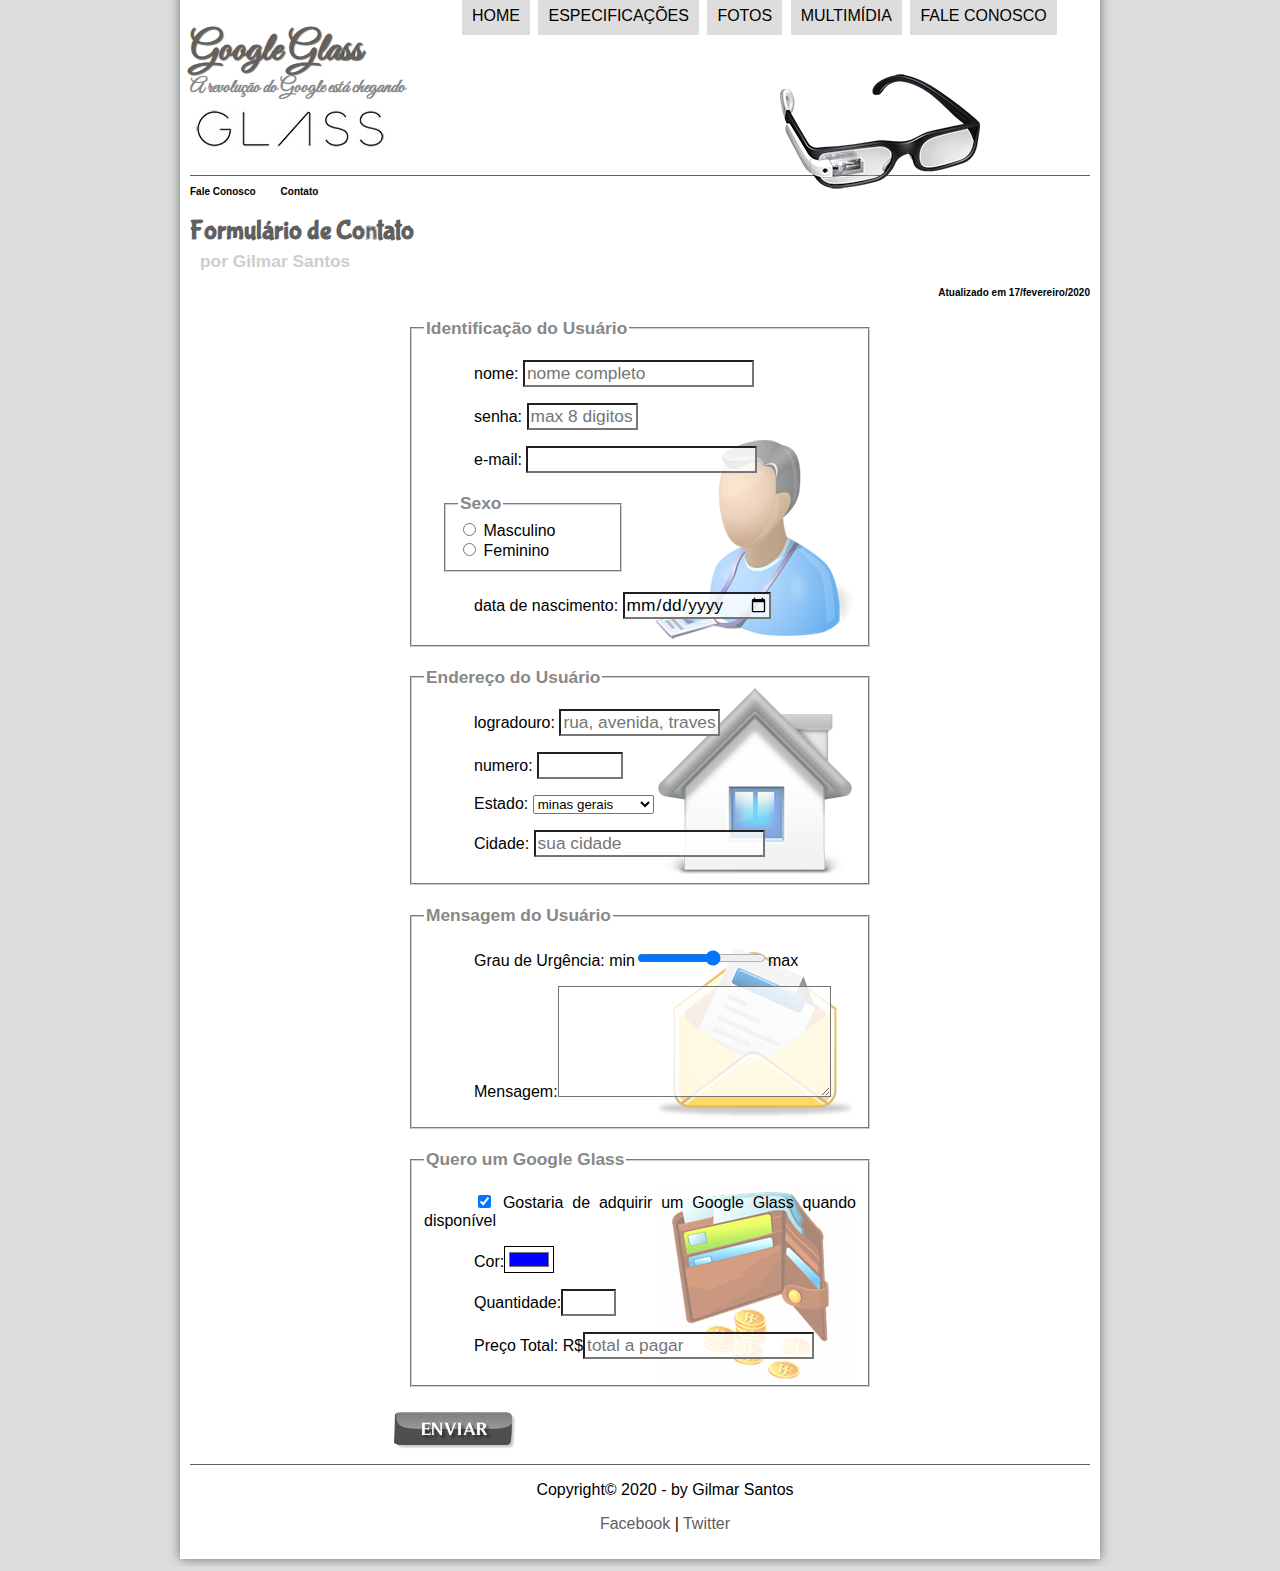
<file: fale-conosco.html>
<!DOCTYPE html>
<html lang="pt-br">

<head>
    <meta charset="utf-8">
    <title>Tudo sobre google glass</title>
    <link rel="stylesheet" type="text/css" href="_css/estilo.css"/>
    <link rel="stylesheet" type="text/css" href="_css/form.css"/>
</head>
<script type="text/javascript" language= "javascript"src="_javascript/funcoes.js"></script>
<script type="text/javascript">
    function calc_total(){
        var qtd = parseInt(document.getElementById('cqtd').value);
        tot = qtd * 1500;
        document.getElementById('ctot').value = tot;
    }
</script>
<body>
    
<div id="interface">

<header id="cabecalho">
<hgroup>
    <h1>Google Glass</h1>
    <h2>A revolução do Google está chegando</h2>
</hgroup>
<figure>
<img id="icone" src="_imagens/glass-oculos-preto-peq.png"/>
</figure> 
<nav id="menu">
    <h1>Menu Principal</h1>
    <ul type="disc">
        <li onmouseover="mudaFoto('_imagens/home.png')" onmouseout="mudaFoto('_imagens/contato.png')"><a href="index.html"> Home</a></li>
        <li onmouseover="mudaFoto('_imagens/especificacoes.png')" onmouseout="mudaFoto('_imagens/contato.png')"><a href="specs.html"> Especificações</a></li>
        <li onmouseover="mudaFoto('_imagens/fotos.png')" onmouseout="mudaFoto('_imagens/contato.png')"><a href="fotos.html"> Fotos</a></li>
        <li onmouseover="mudaFoto('_imagens/multimidia.png')" onmouseout="mudaFoto('_imagens/contato.png')"><a href="multimidia.html"> Multimídia</a></li>   
        <li onmouseover="mudaFoto('_imagens/contato.png')" onmouseout="mudaFoto('_imagens/contato.png')"><a href="fale-conosco.html"> Fale conosco</a></li>  
    </ul>
</nav>
</header>

<section id="corpo-full">
    <article id="noticia-principal">    
    <header id="cabecalho-artigo">
    
        <hgroup>
            <h3>Fale Conosco &nbsp; &nbsp; &nbsp; &nbsp; Contato</h3>
            <h1>Formulário de Contato</h1>
            <h2> por <strong>Gilmar Santos</strong> </h2>
            <h3 class="direita">Atualizado em 17/fevereiro/2020</h3>
        </hgroup>
    </header>


    </article>
</section>
<form method="post" id="fcontato" action="mailto:gilmarfs1914@gmail.com" oninput="calc_total();">
  <fieldset id="usuario"><legend>Identificação do Usuário</legend>
    <p><label for="cname">nome:</label>
    <input type="text" name="tname" id="cname" size="20" maxlength="30" placeholder="nome completo"></p>
    <p><label for="csenha">senha:</label>
    <input type="password" name="tsenha" id="csenha" size="8" maxlength="8" placeholder="max 8 digitos"></p>
    <p><label for="cmail">e-mail:</label>
    <input type="email" name="tmail" id="cmail" size="20" maxlength="40"></p>
    <fieldset id="Sexo"><legend>Sexo</legend>
        <input type="radio" name="tsexo" id="cmasc"><label for="cmasc"> Masculino</label><br>
        <input type="radio" name="tsexo" id="cfem"> <label for="cfem">Feminino</label>
    </fieldset>
    <p><label for="cnasc">data de nascimento:</label>
    <input type="date" name="tnasc" id="cnasc"></p>
  </fieldset>


  <fieldset id="endereco"><legend>Endereço do Usuário</legend>
    <p><label for="crua">logradouro:</label>
    <input type="text" name="trua" id="crua" size="13" maxlength="80" placeholder="rua, avenida, travessa..."></p>
    <p><label for="cnum">numero:</label>
    <input type="number" name="tnum" id="cnum" min="0" max="9999"></p>

    <p><label for="cest">Estado:</label>
    <select name="test" id="cest">
       <optgroup label="regiao sudeste">
        <option value="rj">rio de janeiro</option>
        <option value="mg" selected="">minas gerais</option>
        <option value="sp">sao paulo</option>
       </optgroup>
       <optgroup label="regiao sul"> 
        <option value="sc">santa catarina</option>
        <option value="pr">parana</option>
       </optgroup>

    </select></p> 
    <p><label for="ccid">Cidade:</label>
        <input type="text" name="tcid" id="ccid" size="20" maxlength="40" placeholder="sua cidade" list="cidades"></p>
        <datalist id="cidades">
            <option value="rio de janeiro"></option>
            <option value="nova iguaçu"></option>
            <option value="niteroi"></option>
            <option value="belford roxo"></option>
        </datalist> 
  </fieldset>

  <fieldset id="mensagem"><legend >Mensagem do Usuário</legend>
    <p><label for="curg">Grau de Urgência:</label>
        min<input type="range" name="turg" id="curg" min="0" max="10" step="2">max</p>

    <p><label for="cmsg">Mensagem:</label><textarea  name="tmsg" id="cmsg" cols="25" rows="5" >
        </textarea></p>
  </fieldset>

   <fieldset id="pedido"><legend>Quero um Google Glass</legend>
    <p><input type="checkbox" name="tped" id="cped" checked="" >
        <label for="cped">Gostaria de adquirir um Google Glass quando disponível</label> 
    <p><label for="ccor">Cor:</label><input type="color" name="tcor" value="#0000ff"></p>
    <p><label for="cqtd">Quantidade:</label><input type="number" name="tqtd" id="cqtd" min="0" max="5"></p>
    <p><label for="ctot">Preço Total: R$</label><input type="text" name="ttot" id="ctot" placeholder="total a pagar" readonly=""></p>


   </fieldset>

 <input type="image" name="tenviar" src="_imagens/botao-enviar.png"/> 
</form>

<footer id="rodape">
<p>Copyright&copy; 2020 - by Gilmar Santos</p>
<p><a href="http://facebook.com" target="_blank">Facebook</a> | <a href="http://twitter.com" target="_blank">Twitter</a></p>
</footer>
</div>
</body>
</html>
</file>
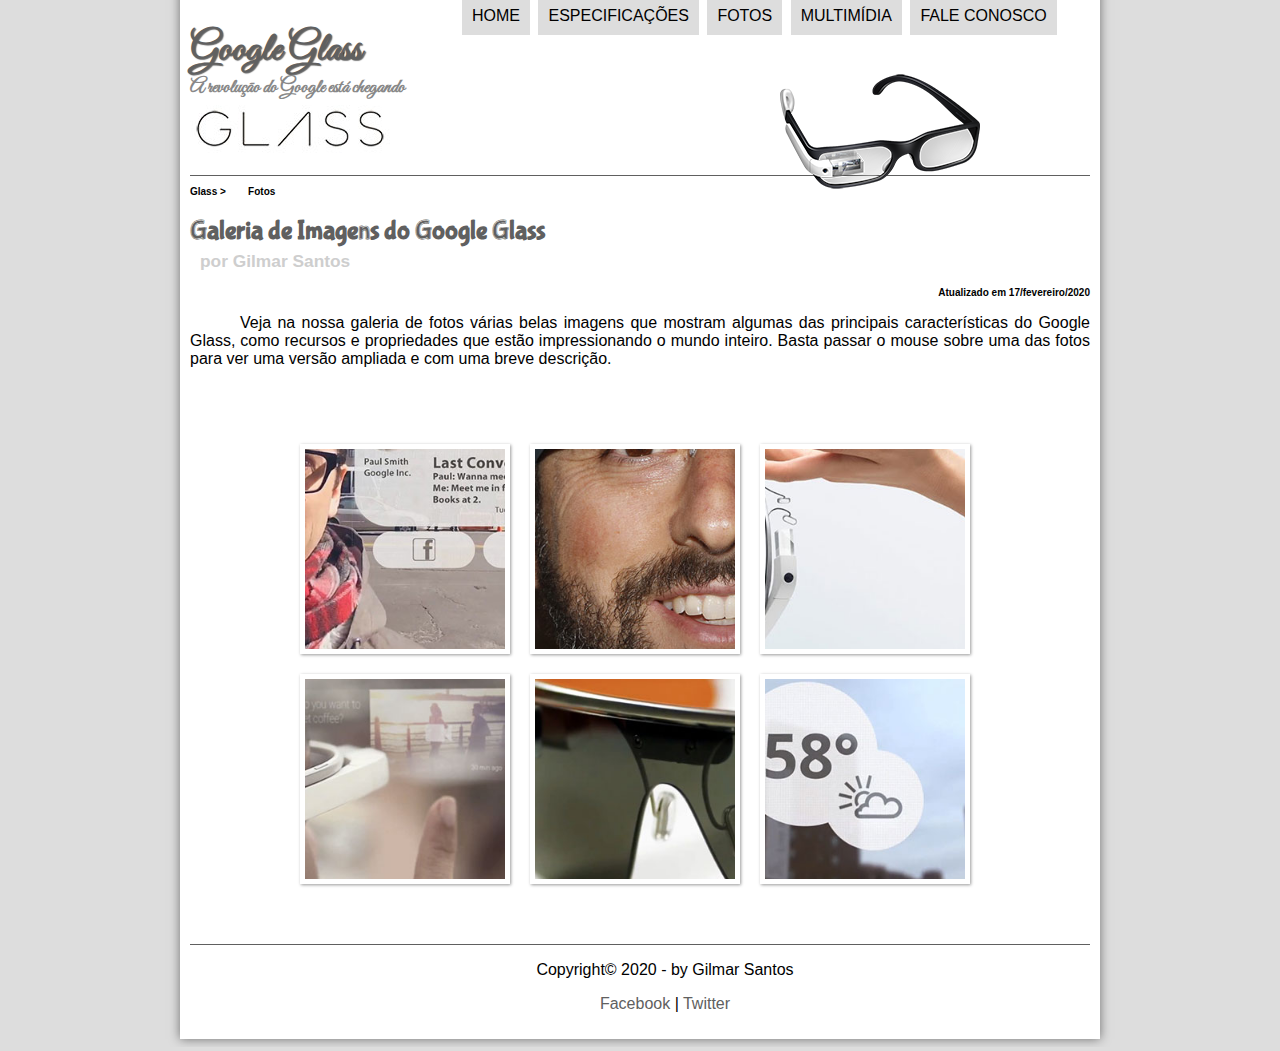
<file: fotos.html>
<!DOCTYPE html>
<html lang="pt-br">

<head>
	<meta charset="utf-8">
	<title>Tudo sobre google glass</title>
	<link rel="stylesheet" type="text/css" href="_css/estilo.css"/>
	<link rel="stylesheet" type="text/css" href="_css/fotos.css"/>
</head>
<script type="text/javascript" language= "javascript"src="_javascript/funcoes.js"></script>

<body>
	
<div id="interface">

<header id="cabecalho">
<hgroup>
	<h1>Google Glass</h1>
	<h2>A revolução do Google está chegando</h2>
</hgroup>
<figure>
<img id="icone" src="_imagens/glass-oculos-preto-peq.png"/>
</figure> 
<nav id="menu">
	<h1>Menu Principal</h1>
	<ul type="disc">
		<li onmouseover="mudaFoto('_imagens/home.png')" onmouseout="mudaFoto('_imagens/fotos.png')"><a href="index.html"> Home</a></li>
		<li onmouseover="mudaFoto('_imagens/especificacoes.png')" onmouseout="mudaFoto('_imagens/fotos.png')"><a href="specs.html"> Especificações</a></li>
		<li onmouseover="mudaFoto('_imagens/fotos.png')" onmouseout="mudaFoto('_imagens/fotos.png')"><a href="fotos.html"> Fotos</a></li>
		<li onmouseover="mudaFoto('_imagens/multimidia.png')" onmouseout="mudaFoto('_imagens/fotos.png')"><a href="multimidia.html"> Multimídia</a></li>	
		<li onmouseover="mudaFoto('_imagens/contato.png')" onmouseout="mudaFoto('_imagens/fotos.png')"><a href="fale-conosco.html"> Fale conosco</a></li>	
	</ul>
</nav>
</header>

<section id="corpo-full">
	<article id="noticia-principal">	
	<header id="cabecalho-artigo">
	
		<hgroup>
			<h3>Glass >&nbsp; &nbsp; &nbsp; &nbsp; Fotos</h3>
			<h1>Galeria de Imagens do Google Glass</h1>
			<h2> por <strong>Gilmar Santos</strong> </h2>
			<h3 class="direita">Atualizado em 17/fevereiro/2020</h3>
		</hgroup>
	</header>

<p>Veja na nossa galeria de fotos várias belas imagens que mostram algumas das principais características do Google Glass, como recursos e propriedades que estão impressionando o mundo inteiro. Basta passar o mouse sobre uma das fotos para ver uma versão ampliada e com uma breve descrição.</p>

<ul id="album-fotos">
<li id="foto01"><span> Agenda e lembretes</span></li>
<li id="foto02"><span> Sergey Brin usando o Glass</span></li>
<li id="foto03"><span> Leve e compacto</span></li>
<li id="foto04"><span> Sensação de uma tela de 50"</span></li>
<li id="foto05"><span> Vários tipos de lente</span></li>
<li id="foto06"><span> Informações importantes</span></li>
</ul>
	</article>
</section>

<footer id="rodape">
<p>Copyright&copy; 2020 - by Gilmar Santos</p>
<p><a href="http://facebook.com" target="_blank">Facebook</a> | <a href="http://twitter.com" target="_blank">Twitter</a></p>
</footer>
</div>
</body>
</html>
</file>
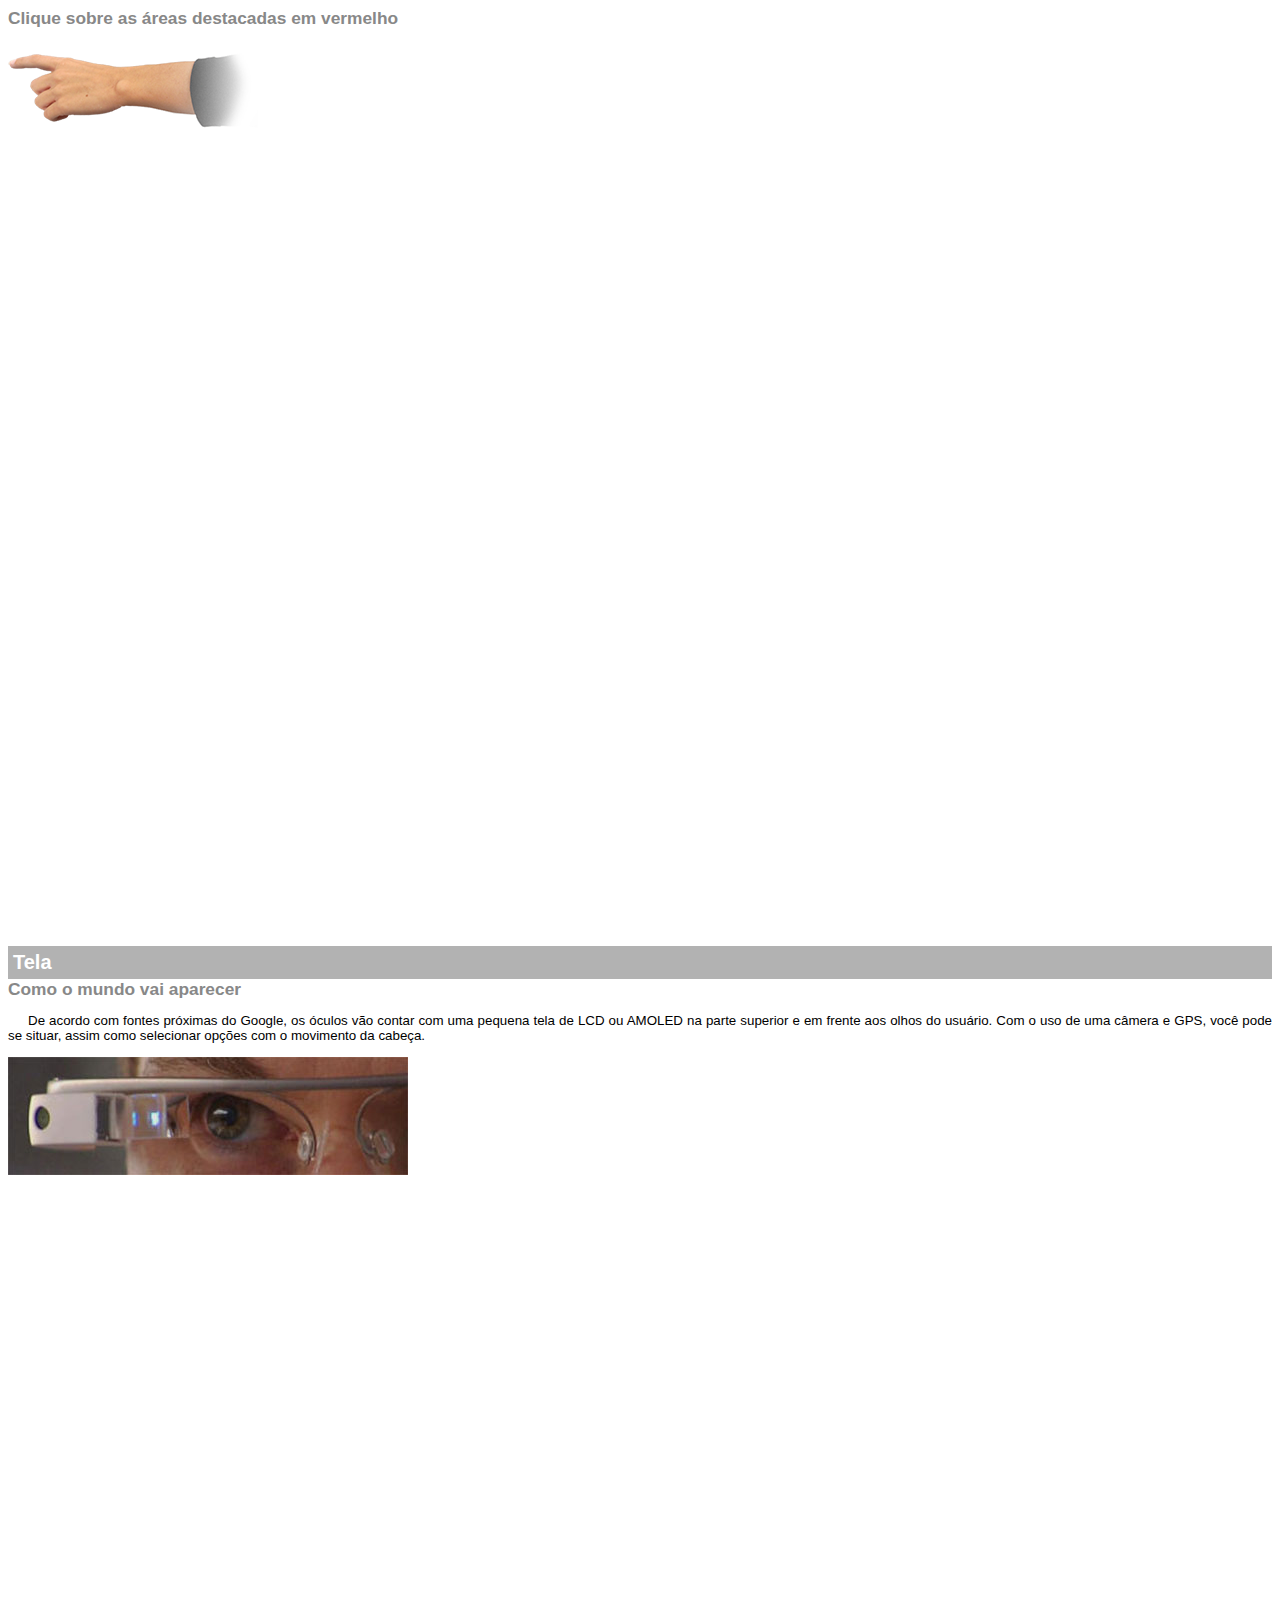
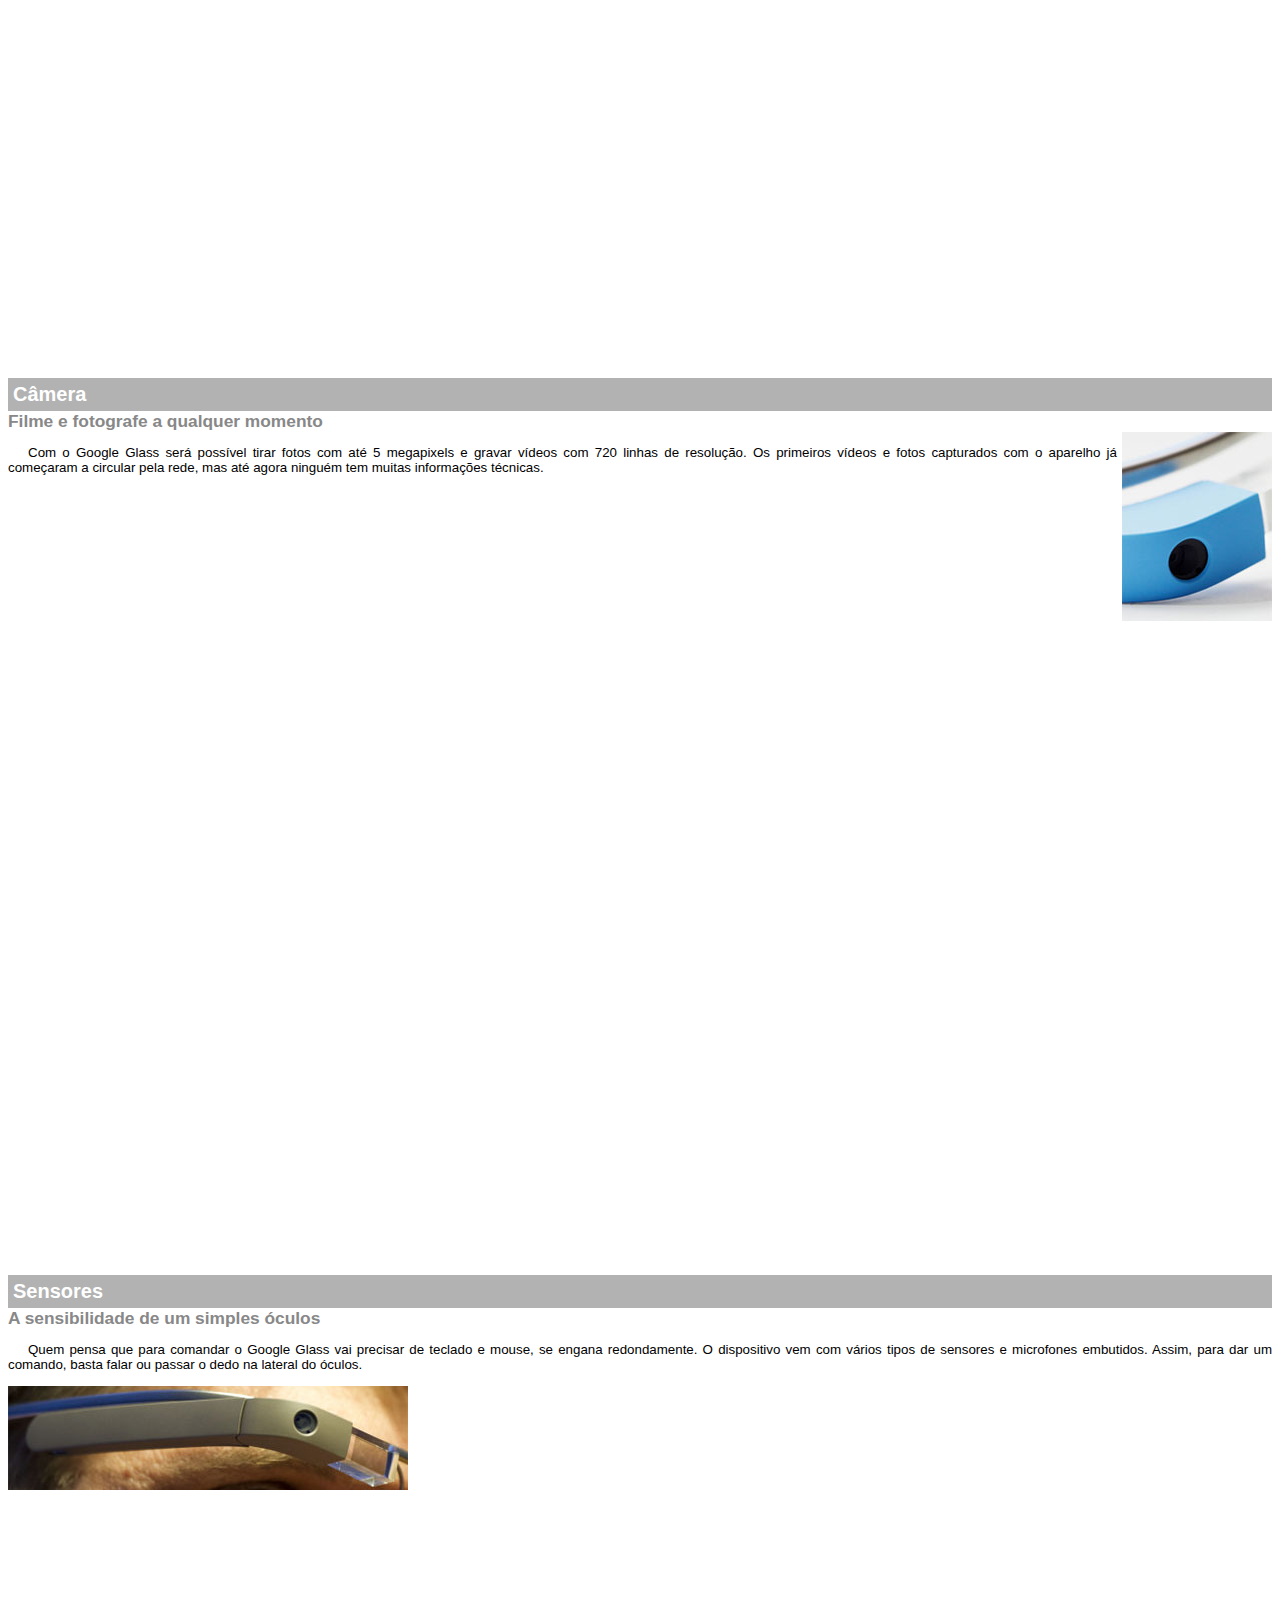
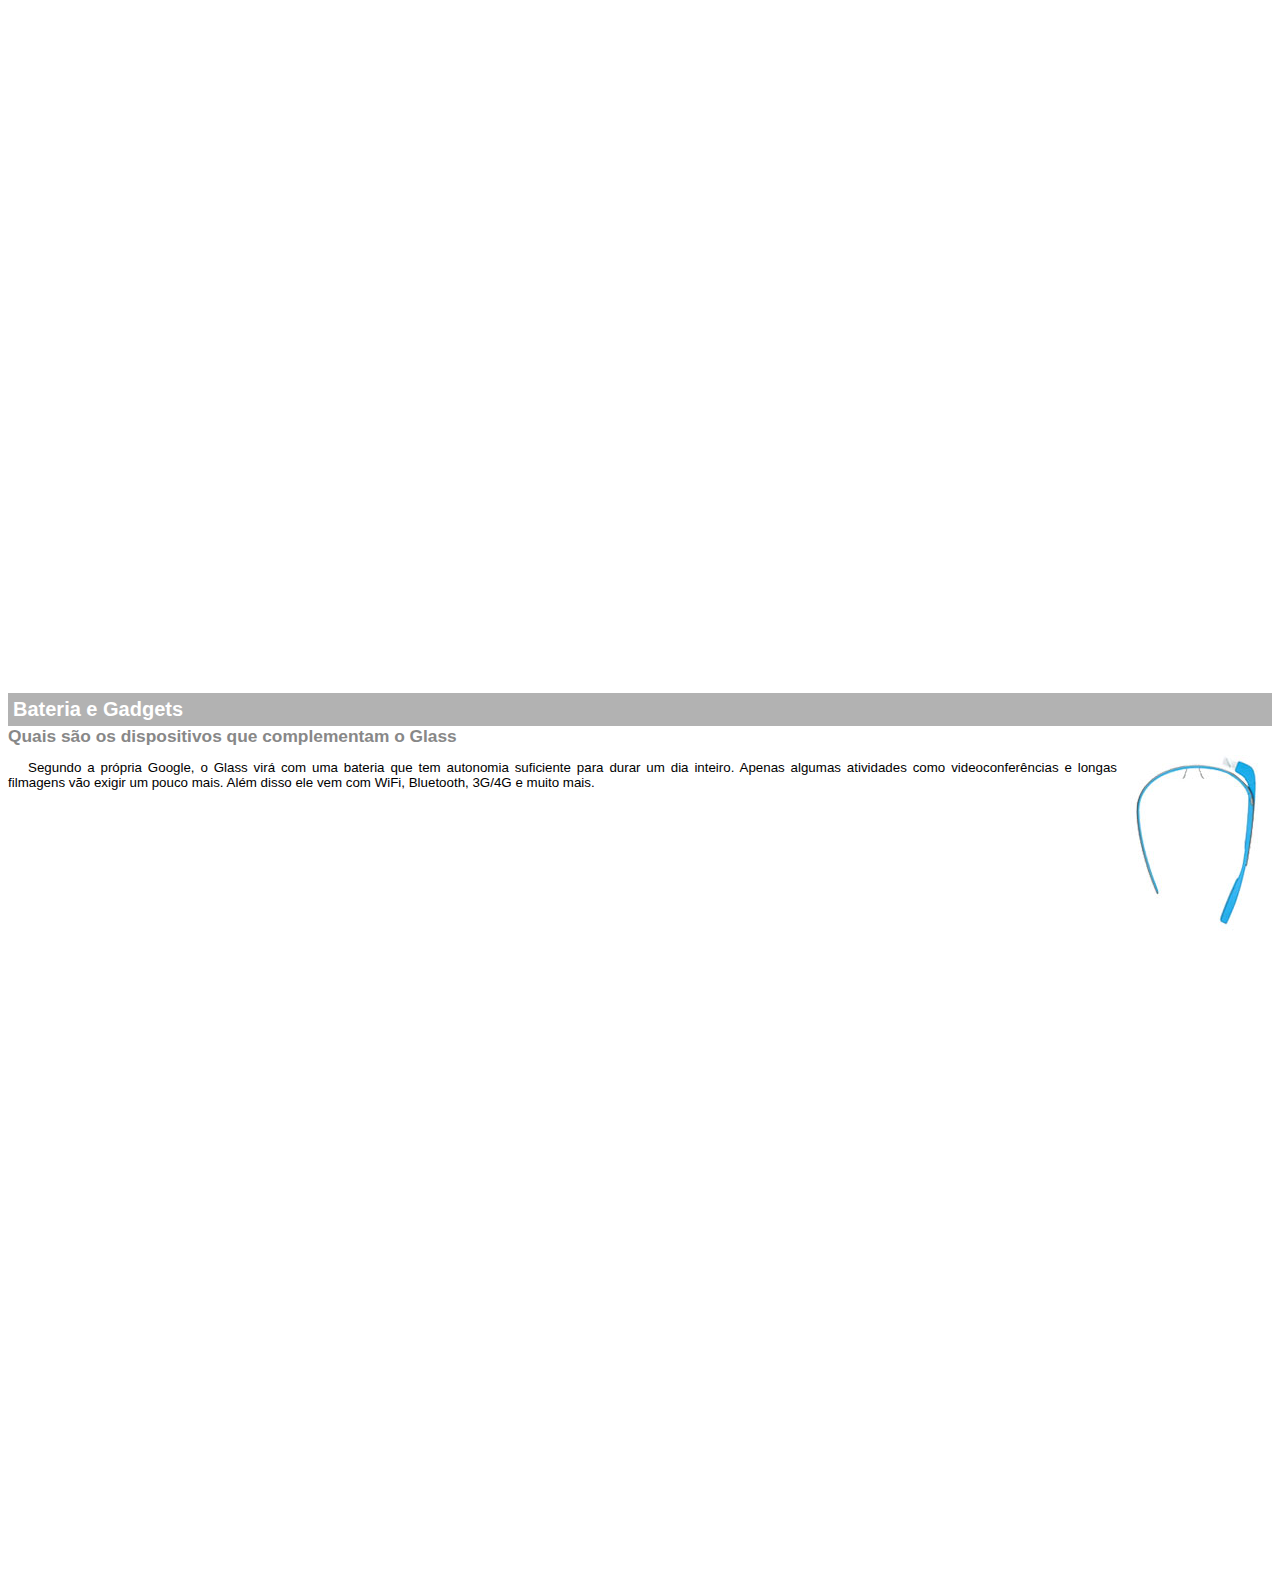
<file: google-glass.html>
<!DOCTYPE html>
<html>
<head>
	<title>Informaçoes sobre Google Glass</title>
	<style type="text/css">
		body {
			font-family: arial;
			font-size: 10pt;
		}
		p {
			text-align: justify;
			text-indent: 20px;
		}
		article h1 {
			font-size: 15pt;
			color: #ffffff;
			background-color: rgba(0,0,0,.3);
			padding: 5px;
			margin: 0px;
		}
		article h2 {
			font-size: 13pt;
			color: #888888;
			margin: 0px;
		}
		article {
			margin-bottom: 800px;
		}
		img.img-direita {
			display: block;
			float: right;
			margin-left: 5px;
		}
	</style>
</head>
<body>
<article id="topo">
	<header>
		<h2>Clique sobre as áreas destacadas em vermelho</h2>
	</header> 
<img src="_imagens/mao.png" alt="Mao apontando para a esquerda" />
</article>

<article id="tela">
	<header>
		<h1>Tela</h1>
		<h2>Como o mundo vai aparecer</h2>
	</header> 
    
<p>De acordo com fontes próximas do Google, os óculos vão contar com uma pequena tela de LCD ou AMOLED na parte superior e em frente aos olhos do usuário. Com o uso de uma câmera e GPS, você pode se situar, assim como selecionar opções com o movimento da cabeça.
</p>
<img src="_imagens/det-tela.jpg" alt="Tela do Google Glass"/>
</article>


<article id="camera">

	<header>
		<h1>Câmera</h1>
		<h2>Filme e fotografe a qualquer momento</h2>
	</header>

<img src="_imagens/det-camera.jpg" class="img-direita" alt="Camera do Google Glass"/>
<p>Com o Google Glass será possível tirar fotos com até 5 megapixels e gravar vídeos com 720 linhas de resolução. Os primeiros vídeos e fotos capturados com o aparelho já começaram a circular pela rede, mas até agora ninguém tem muitas informações técnicas.</p>
</article>

<article id="sensores">
<header>
	<h1>Sensores</h1>
	<h2>A sensibilidade de um simples óculos</h2>
</header> 

<p> Quem pensa que para comandar o Google Glass vai precisar de teclado e mouse, se engana redondamente. O dispositivo vem com vários tipos de sensores e microfones embutidos. Assim, para dar um comando, basta falar ou passar o dedo na lateral do óculos.
</p>
<img src="_imagens/det-touch.jpg" alt="Sensores do Google Glass"/>
</article> 

<article id="gadgets">
	<header>
		<h1>Bateria e Gadgets</h1>
		<h2>Quais são os dispositivos que complementam o Glass</h2>
	</header> 

<img src="_imagens/det-bateria.jpg" class="img-direita" alt="Bateria e Gadgets do Google Glass"/>
<p>Segundo a própria Google, o Glass virá com uma bateria que tem autonomia suficiente para durar um dia inteiro. Apenas algumas atividades como videoconferências e longas filmagens vão exigir um pouco mais. Além disso ele vem com WiFi, Bluetooth, 3G/4G e muito mais.
</p>
</article>
</body>
</html>
</file>
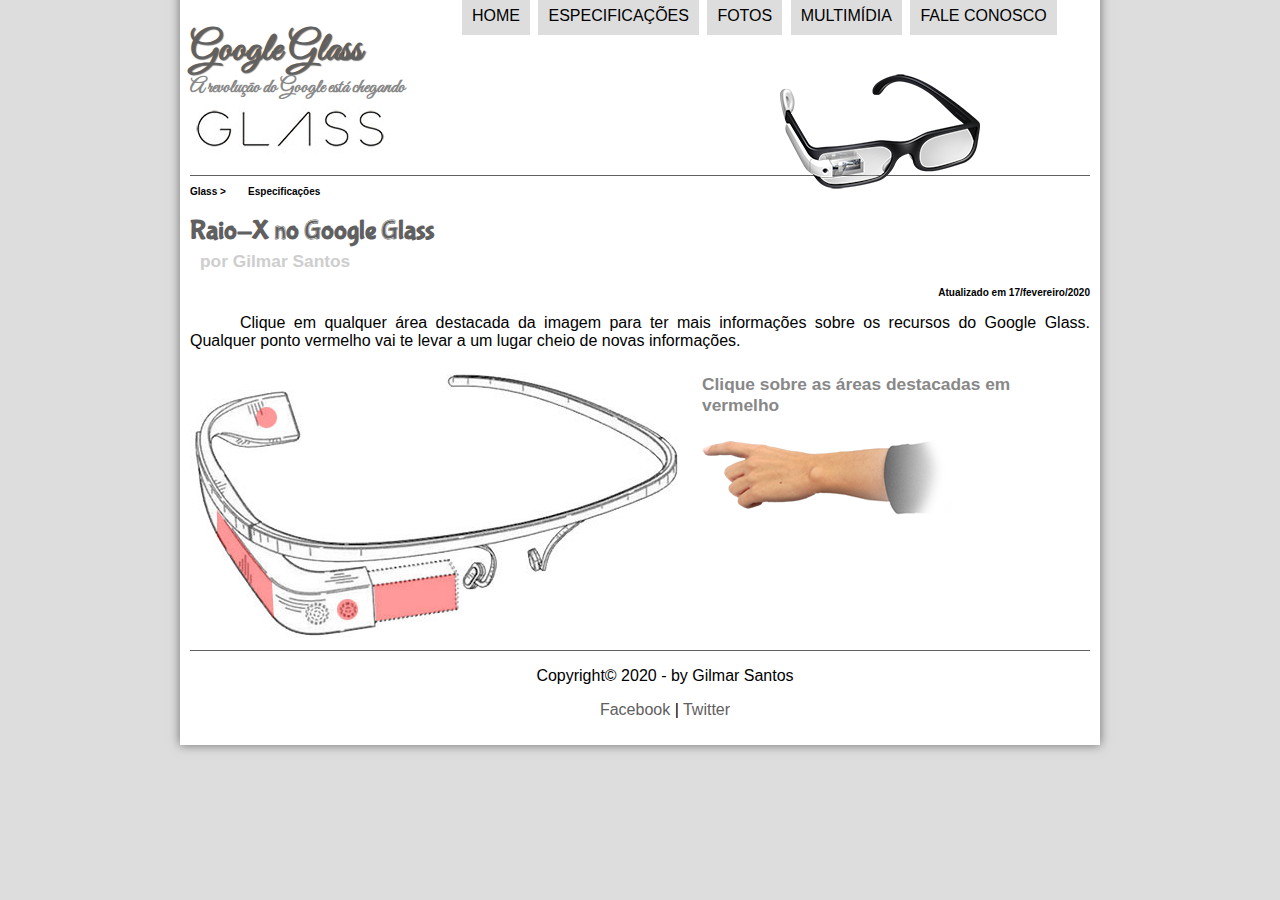
<file: specs.html>
<!DOCTYPE html>
<html lang="pt-br">

<head>
	<meta charset="utf-8">
	<title>Tudo sobre google glass</title>
	<link rel="stylesheet" type="text/css" href="_css/estilo.css"/>
	<link rel="stylesheet" type="text/css" href="_css/specs.css"/>
</head>
<script type="text/javascript" language= "javascript"src="_javascript/funcoes.js"></script>

<body>
	
<div id="interface">

<header id="cabecalho">
<hgroup>
	<h1>Google Glass</h1>
	<h2>A revolução do Google está chegando</h2>
</hgroup>
<figure>
<img id="icone" src="_imagens/glass-oculos-preto-peq.png"/>
</figure> 
<nav id="menu">
	<h1>Menu Principal</h1>
	<ul type="disc">
		<li onmouseover="mudaFoto('_imagens/home.png')" onmouseout="mudaFoto('_imagens/especificacoes.png')"><a href="index.html"> Home</a></li>
		<li onmouseover="mudaFoto('_imagens/especificacoes.png')" onmouseout="mudaFoto('_imagens/especificacoes.png')"><a href="specs.html"> Especificações</a></li>
		<li onmouseover="mudaFoto('_imagens/fotos.png')" onmouseout="mudaFoto('_imagens/especificacoes.png')"><a href="fotos.html"> Fotos</a></li>
		<li onmouseover="mudaFoto('_imagens/multimidia.png')" onmouseout="mudaFoto('_imagens/especificacoes.png')"><a href="multimidia.html"> Multimídia</a></li>	
		<li onmouseover="mudaFoto('_imagens/contato.png')" onmouseout="mudaFoto('_imagens/especificacoes.png')"><a href="fale-conosco.html"> Fale conosco</a></li>	
	</ul>
</nav>
</header>

<section id="corpo-full">
	<article id="noticia-principal">	
	<header id="cabecalho-artigo">
	
		<hgroup>
			<h3>Glass >&nbsp; &nbsp; &nbsp; &nbsp; Especificações</h3>
			<h1>Raio-X no Google Glass</h1>
			<h2> por <strong>Gilmar Santos</strong> </h2>
			<h3 class="direita">Atualizado em 17/fevereiro/2020</h3>
		</hgroup>
	</header>

<p>Clique em qualquer área destacada da imagem para ter mais informações sobre os recursos do Google Glass. Qualquer ponto vermelho vai te levar a um lugar cheio de novas informações.</p>
	</article>
</section>	

<section id="conteudo">
	<img src="_imagens/glass-esquema-marcado.jpg" usemap="#meumapa">
	<map name="meumapa">
		<area shape="poly" coords="184,218,264,207,266,241,188,255" href="google-glass.html#tela" target="janela">
		<area shape="circle" coords="157,242,10" href="google-glass.html#camera" target="janela">
		<area shape="circle" coords="75,52,10" href="google-glass.html#gadgets" target="janela">
		<area shape="poly" coords="29,144,82,214,82,249,26,166" href="google-glass.html#sensores" target="janela">
	</map>
	<iframe src="google-glass.html" name="janela" scrolling="no" id="frame-spec"></iframe>
</section>
</article>
</section> 

<footer id="rodape">
<p>Copyright&copy; 2020 - by Gilmar Santos</p>
<p><a href="http://facebook.com" target="_blank">Facebook</a> | <a href="http://twitter.com" target="_blank">Twitter</a></p>
</footer>
</div>
</body>
</html>
</file>
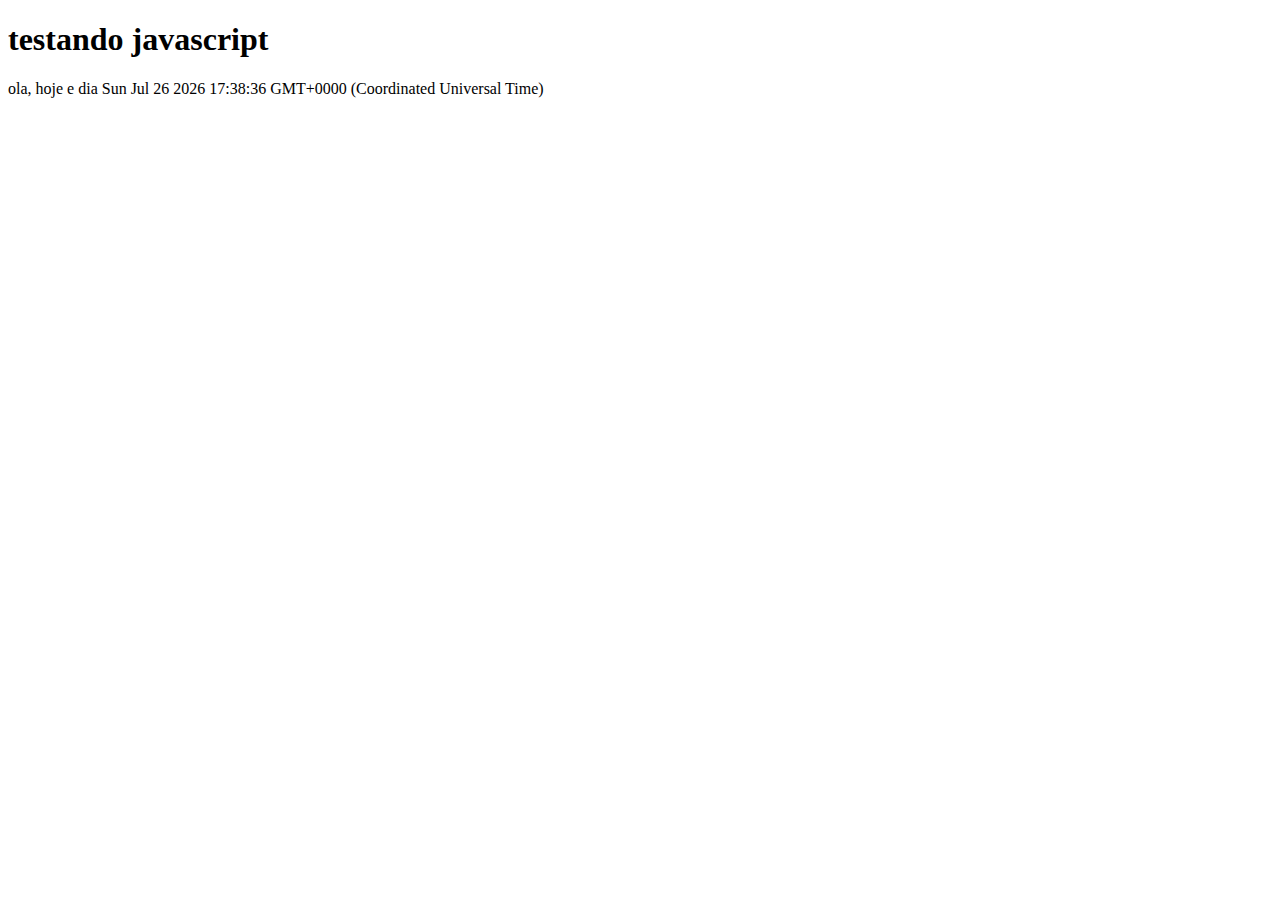
<file: teste js01.html>
<!DOCTYPE html>
<html lang="pt-br">
<head>
	<title>teste javascript</title>
	<meta charset="utf-8"/>
</head>
<body>
<h1>testando javascript</h1>
<script>
	alert("ola");
	document.write("ola, hoje e dia " + Date());
</script>
</body>
</html>
</file>
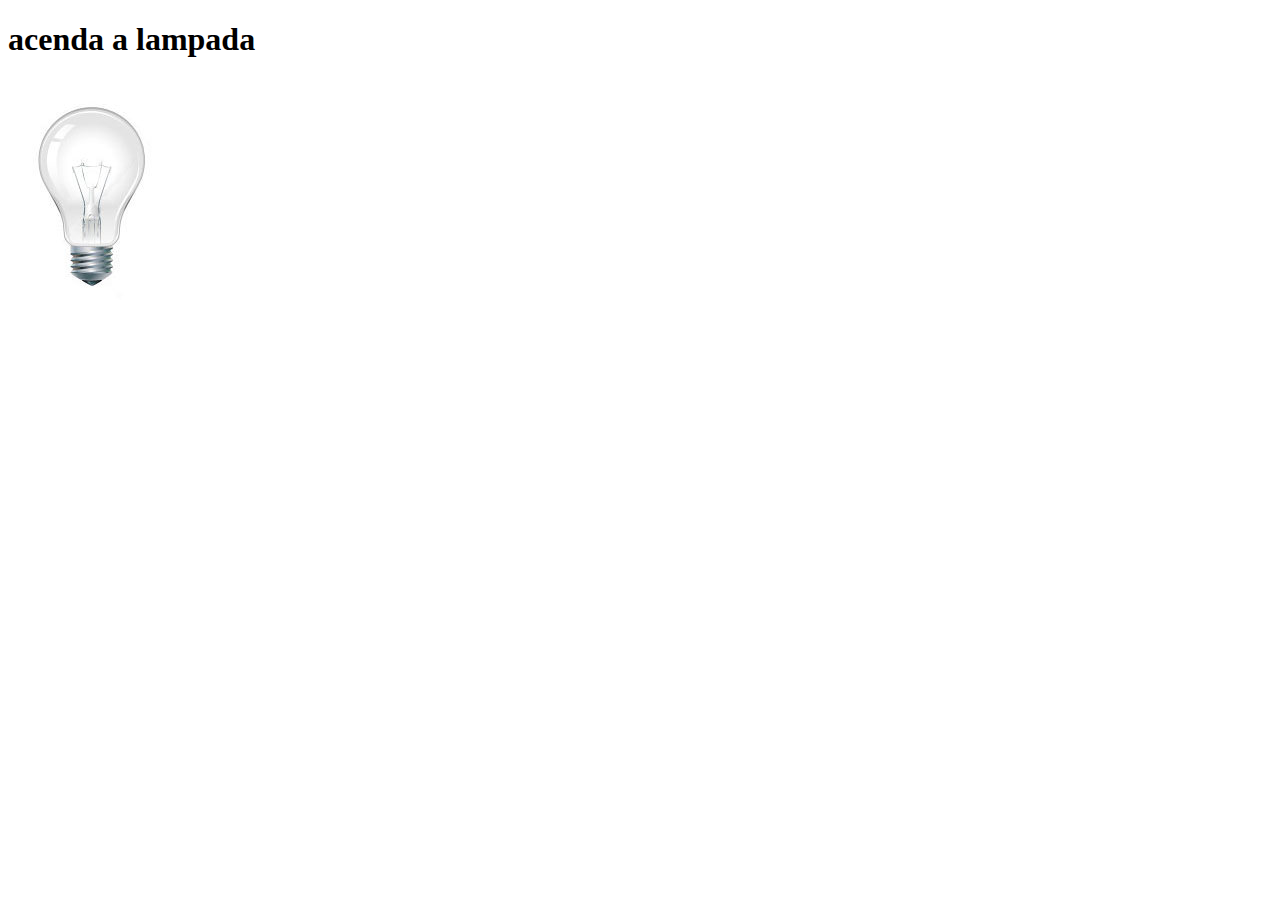
<file: teste js02.html>
<!DOCTYPE html>
<html>
<head>
	<title>teste javascript</title>
	<meta charset="utf-8">
	<script type="text/javascript">
		function acendeLampada() {
		document.getElementById('luz').src = "_imagens/lampada-acesa.jpg";	
		}
		function apagaLampada() {
			document.getElementById("luz").src = "_imagens/lampada-apagada.jpg";
		}
		function quebraLampada() {
			document.getElementById('luz').src = "_imagens/lampada-quebrada.jpg";
		}
	</script>
</head>
<body>
	<h1>acenda a lampada</h1>
	<img src="_imagens/lampada-apagada.jpg" id="luz" onmousemove="acendeLampada()" onmouseout="apagaLampada()" onclick="quebraLampada()">

</body>
</html>
</file>
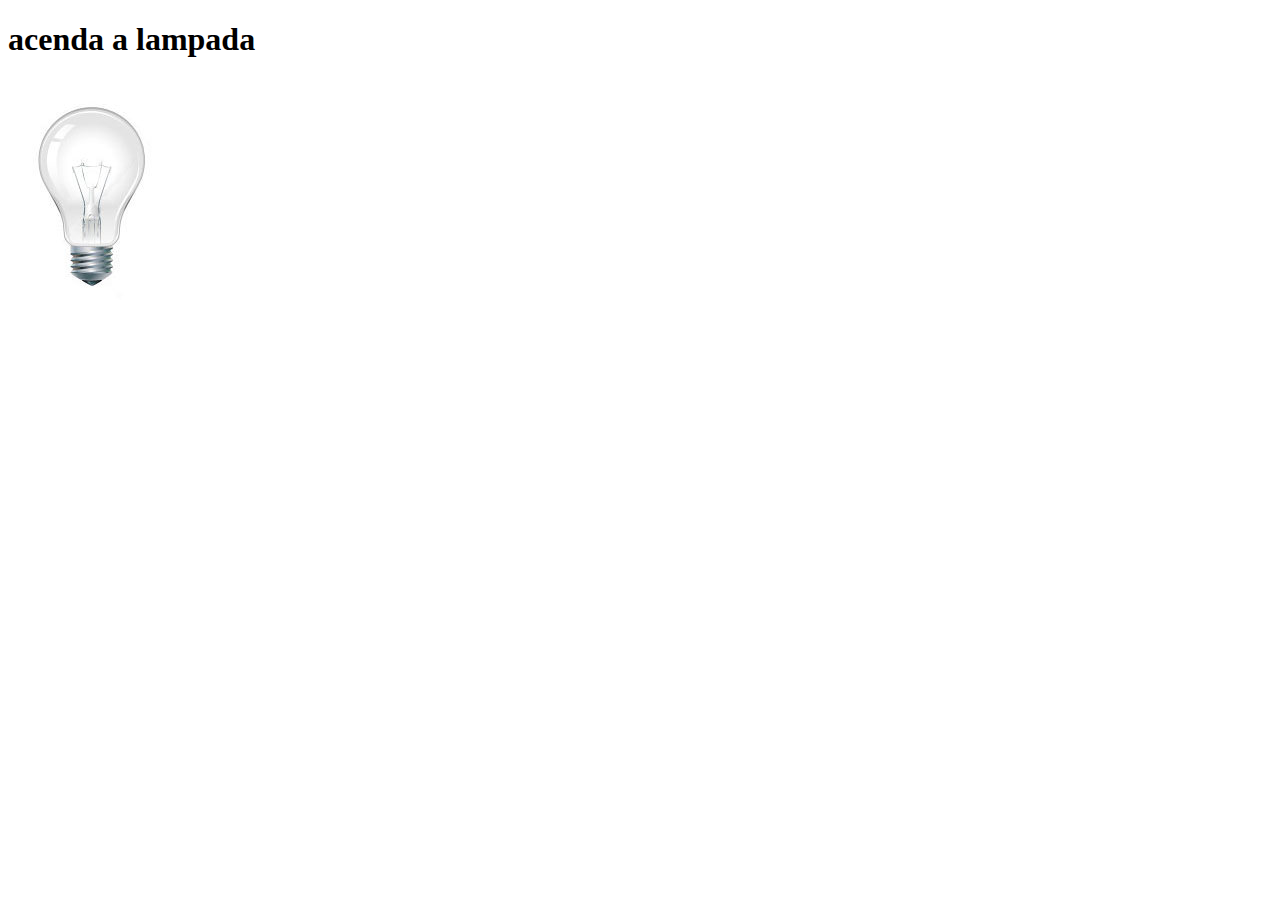
<file: teste js03.html>
<!DOCTYPE html>
<html>
<head>
	<title>teste javascript</title>
	<meta charset="utf-8">
	<script type="text/javascript">
		var quebrada = false;
		function mudaLampada(tipo) {
			if (tipo == 1) {
				arquivo = "_imagens/lampada-acesa.jpg";
			}
			if (tipo == 2) {
				arquivo = "_imagens/lampada-apagada.jpg";
			}
			if (tipo == 3) {
				arquivo = "_imagens/lampada-quebrada.jpg"
				
				}
			if (!quebrada) {
		document.getElementById('luz').src = arquivo;
			if (tipo == 3) {
				quebrada = true;
			}	
			}
		}
		
	</script>
</head>
<body>
	<h1>acenda a lampada</h1>
	<img src="_imagens/lampada-apagada.jpg" id="luz" onmousemove="mudaLampada(1)" onmouseout="mudaLampada(2)" onclick="mudaLampada(3)">

</body>
</html>
</file>
<file: _css/estilo.css>
@charset "UTF-8";
@import url('https://fonts.googleapis.com/css?family=Bungee+Inline|Dancing+Script|Great+Vibes&display=swap&subset=latin-ext');
@font-face {
	font-family: 'fontelogo';
	src: url("../_fonts/bubblegum-sans-regular.otf");
}
body {
	font-family: arial, sans-serif;
	background-color: #dddddd;
	color: rgba(0,0,0,1);
		}

div#interface {
	width: 900px;
	background-color: #ffffff;
	margin: -20px auto 0px auto;
	box-shadow: 0px 0px 10px rgba(0,0,0,.5);
	padding: 10px 10px 10px 10px;


}

		
p {
	text-align: justify;
	text-indent: 50px;
}
a {
	color: #606060;
	text-decoration: none;
}
a:hover {
	text-decoration: underline;
}

header#cabecalho img#icone {
	position: absolute;
	left: 780px;
	top: 70px;

}
header#cabecalho {
	border-bottom: 1px #606060 solid;
	height: 150px;
	background: url("../_imagens/glass-logo-peq.jpg") no-repeat 0px 80px;

}

header#cabecalho h1 {
	font-family: 'Great Vibes', sans-serif;
	font-size:  30pt;
	color: #606060;
	text-shadow: 1px 1px 1px rgba(0,0,0,.6);
	padding: 0px;
	margin-bottom: 0px;

}

header#cabecalho h2 {
	font-family: 'Great Vibes', sans-serif;
	color: #888888;
	font-size: 15pt;
	padding: 0px;
	margin-top: 0px;
}

 hgroup#nome h4 {
	font-family: 'Dancing Script', cursive;
    color: #606060;
	font-size: 15pt;

}

/* formataçao de imagens com legendas */

figure.foto-legenda {
	position: relative;
	border: 8px solid white;
	box-shadow: 1px 1px 4px black;
	
}


figure.figp {

	position: relative;
	border: 8px solid white;
	box-shadow: 1px 1px 4px black;
}

figure.foto-legenda img {
	width: 100%;
	height: 100%;
}

figure.figp img {
	width: 100%;
	height: 100%;
}

figure.foto-legenda figcaption {
	opacity: 0;
	position: absolute;
	top: 0px;
	background-color: rgba(0,0,0,.4);
	color: white;
	width: 100%;
	height: 100%;
	padding: 10px;
	box-sizing: border-box;
	transition: opacity 1s;
	font-size: 30px;
	text-shadow: 2px 2px 2px black;

}

 figure.figp figcaption {
	font-size: 20px;
	opacity: 0;
	position: absolute;
	top: 0px;
	background-color: rgba(0,0,0,.4);
	color: white;
	width: 100%;
	height: 100%;
	padding: 10px;
	box-sizing: border-box;
	transition: opacity 1s;
}


figure.foto-legenda:hover figcaption {
	opacity: 1;

}

figure.figp:hover figcaption {
	opacity: 1;
}


/* formataçao do menu */
nav#menu {
	display: block;
}
nav#menu ul{
	list-style: none;
	text-transform: uppercase;
	position: absolute;
	top: -21px;
	left: 420px;

}

nav#menu li{
	display: inline-block;
	background-color: #dddddd;
	padding: 10px;
	margin: 2px;
	-webkit-transition: background-color 1s;
	   -moz-transition: background-color 1s;
	    -ms-transition: background-color 1s;
	     -o-transition: background-color 1s;
	        transition: background-color 1s;
}
nav#menu h1{
	display: none;
}
nav#menu li:hover{
	background-color: #606060;
}
nav#menu a {
	color: #000000;
	text-decoration: none;
}
nav#menu a:hover {
	color: #ffffff;
	text-decoration: underline;
}

section#corpo {

	display: block;
	width: 500px;
	float: left;
	border-right: 1px solid #606060;
	padding-right: 15px;
}

article#noticia-principal h2 {
	font-size: 13pt;
	color: #606060;
	background-color: #dddddd;
	padding: 5px 0px 5px 10px;
	margin:  10px 0px 10px 0px;

}

header#cabecalho-artigo h1 {
	font-family: 'fontelogo', sans-serif;
	font-size: 20pt;
	color: #606060;
	margin-bottom: 0px;

}
.direita {
	text-align: right;
}

header#cabecalho-artigo h2 {
	font-size: 13pt;
	color: #cecece;
	background-color: #ffffff;
	margin: 0px;

	
}

header#cabecalho-artigo h3 {
	font-size: 10px;

	
}

table#tabelaspec {
	border:  1px solid #606060;
	border-spacing: 0px;
	margin-left: auto;
	margin-right: auto;

}
table#tabelaspec td {
	border: 1px solid #606060;
	padding: 10px;

}
table#tabelaspec td.ce {
	color: #ffffff;
	background-color: #606060;
	vertical-align: top;
	font-weight: bold;
	text-align: right;

}
table#tabelaspec td.cd {
	background-color: #cecece;

}
table#tabelaspec caption {
	color: #888888;
	font-size: 13pt;
	font-weight: bolder;
}
table#tabelaspec caption span {
	display: block;
	float: right;
	color: #000000;
	font-size: 8pt;
	margin-top: 10px;

}



aside#lateral {
	display: block;
	width: 350px;
	float: right;
	background-color: #dddddd;
	padding: 10px;
	margin-top: 10px;
	box-shadow: 2px 2px 2px rgba(0,0,0,.5);


}
aside#lateral h1 {
	font-family: 'fontelogo', sans-serif;
	font-size: 20pt;
	color: #606060;
	margin-top: 0px;
}

aside#lateral h2 {
	background-color: #606060;
	font-size: 13pt;
	color: #ffffff;
	padding: 10px;


}

footer#rodape {
	clear: both;
	border-top: 1px solid #606060;

}

footer#rodape p {
	text-align: center;
}
</file>
<file: _css/form.css>
@chartset "UTF-8";
form {
	width: 500px;
	margin: auto;
}

input, textarea {
	font-family: sans-serif;
	font-weight: normal;
	font-size: 13pt;
	background-color: rgba(255,255,255,.8);

}

input:hover, textarea:hover {
	background-color: #dddddd;

}

legend {

	color: #888888;
	font-weight: bold;
	font-size: 13pt;
	font-family: sans-serif;
}

fieldset {
	border-color: #cecece;
	margin: 20px;

}

fieldset#Sexo {
	width: 150px;
}

fieldset#usuario {
	background: url("../_imagens/icone-contato.png") no-repeat 95% 95%;
}

fieldset#endereco {
	background: url("../_imagens/icone-endereco.png") no-repeat 95% 95%;
}

fieldset#mensagem {
	background: url("../_imagens/icone-mensagem.png") no-repeat 95% 95%;
}

fieldset#pedido {
	background: url("../_imagens/icone-pagamento.png") no-repeat 95% 95%;
}
</file>
<file: _css/fotos.css>
@charset "UTF-8";

ul#album-fotos {
	width: 700px;
	margin: 0 auto;
	padding: 50px;
	overflow: hidden;
	list-style: none;
}
ul#album-fotos li {
	float: left;
	width: 200px;
	height: 200px;
	margin: 10px;
	border: 5px solid #ffffff;
	background-color: #ffffff;
	box-shadow: 1px 1px 3px rgba(0,0,0,.4);
	-webkit-transition:all .4s ease-in;

}

ul#album-fotos span {
	opacity: 0;
	color: #ffffff;
	text-shadow: 1px 1px 1px #000000;
	background-color: rgba(0,0,0,.3);
	font-size: 9pt;
	line-height: 370px;
	padding: 5px;

}
ul#album-fotos li:hover {
	-webkit-transform:scale(1.5);
}

ul#album-fotos li:hover span {
	opacity: 1;
}


ul#album-fotos li#foto01 {
	background: url('../_imagens/galeria-01.jpg') no-repeat;
	background-position: 50% 50%;
	background-size: 400px 400px;
	background-color: #ffffff;
}
ul#album-fotos li#foto01:hover {
	background-position: 0px 0px;
	background-size: 200px 200px;

}

ul#album-fotos li#foto02 {
	background: url('../_imagens/galeria-02.jpg') no-repeat;
	background-position: 50% 50%;
	background-size: 400px 400px;
	background-color: #ffffff;
}
ul#album-fotos li#foto02:hover {
	background-position: 0px 0px;
	background-size: 200px 200px;
	
}

ul#album-fotos li#foto03 {
	background: url('../_imagens/galeria-03.jpg') no-repeat;
	background-position: 50% 50%;
	background-size: 400px 400px;
	background-color: #ffffff;
}
ul#album-fotos li#foto03:hover {
	background-position: 0px 0px;
	background-size: 200px 200px;
	
}

ul#album-fotos li#foto04 {
	background: url('../_imagens/galeria-04.jpg') no-repeat;
	background-position: 50% 50%;
	background-size: 400px 400px;
	background-color: #ffffff;
}
ul#album-fotos li#foto04:hover {
	background-position: 0px 0px;
	background-size: 200px 200px;
	
}

ul#album-fotos li#foto05 {
	background: url('../_imagens/galeria-05.jpg') no-repeat;
	background-position: 50% 50%;
	background-size: 400px 400px;
	background-color: #ffffff;
}
ul#album-fotos li#foto05:hover {
	background-position: 0px 0px;
	background-size: 200px 200px;
	
}

ul#album-fotos li#foto06 {
	background: url('../_imagens/galeria-06.jpg') no-repeat;
	background-position: 50% 50%;
	background-size: 400px 400px;
	background-color: #ffffff;
}
ul#album-fotos li#foto06:hover {
	background-position: 0px 0px;
	background-size: 200px 200px;
	
}
</file>
<file: _css/specs.css>
@charset "utf-8";
section#conteudo {
	width: 1000px;
	margin: auto;	
}

iframe#frame-spec {
	width: 400px;
	height: 280px;
	border: none;
	
}

iframe {
	overflow: hidden;
}
</file>
